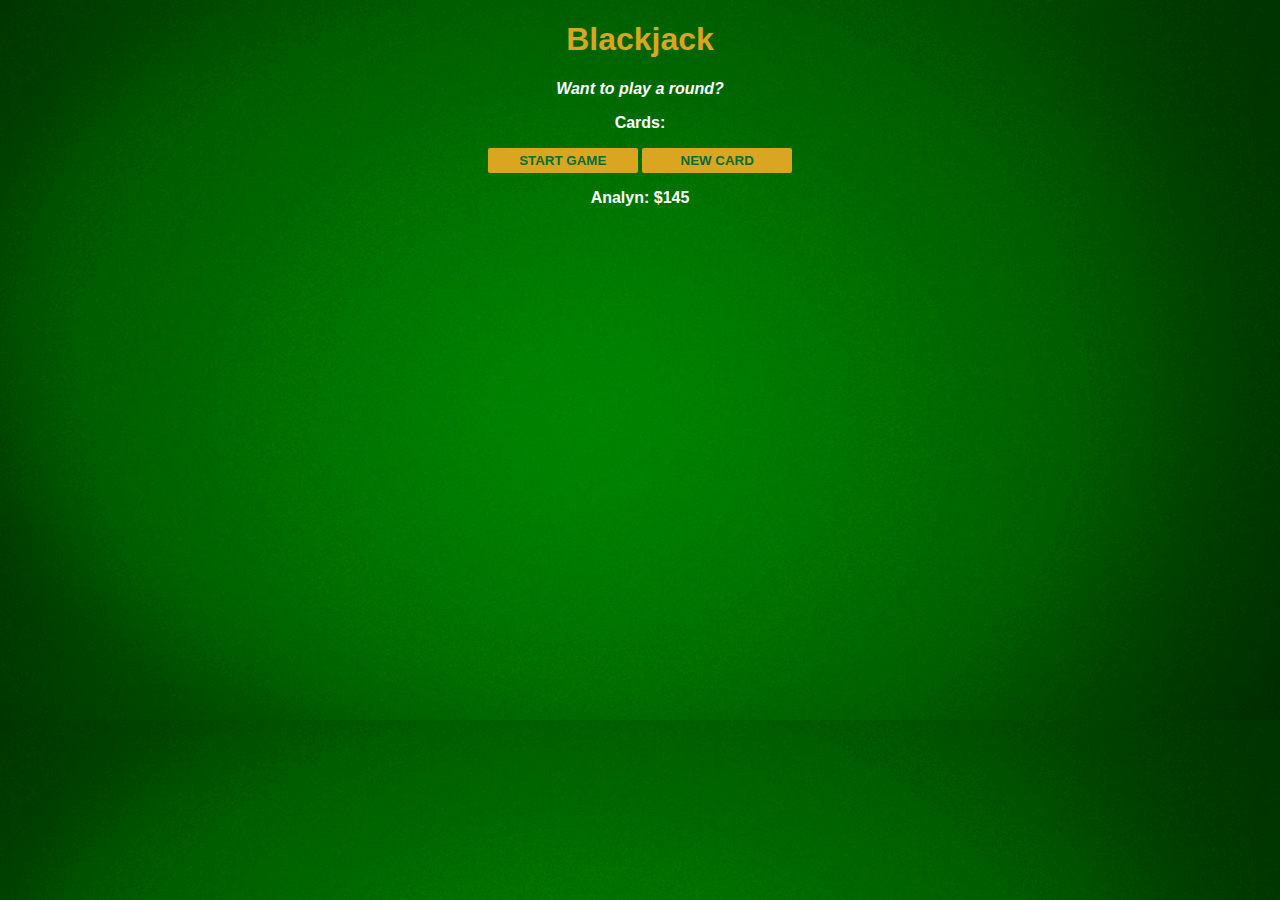
<file: blackjack-game/index.html>
<!DOCTYPE html>
<html lang="en">
<head>
    <meta charset="UTF-8">
    <meta name="viewport" content="width=device-width, initial-scale=1.0">
    <title>Document</title>
    <link rel="stylesheet" href="style.css">
</head>
<body>
    <h1>Blackjack</h1>
    <p id="message-el">Want to play a round?</p>
    <p id="cards-el">Cards:</p>
    <p id="sum-el"></p>
    <button onclick="startGame()">START GAME</button>
    <button onclick="newCard()">NEW CARD</button>
    <p id="player-el"></p>
    <p id="no-bal-el""></p>
    <script src="index.js"></script>
</body>
</html>
</file>
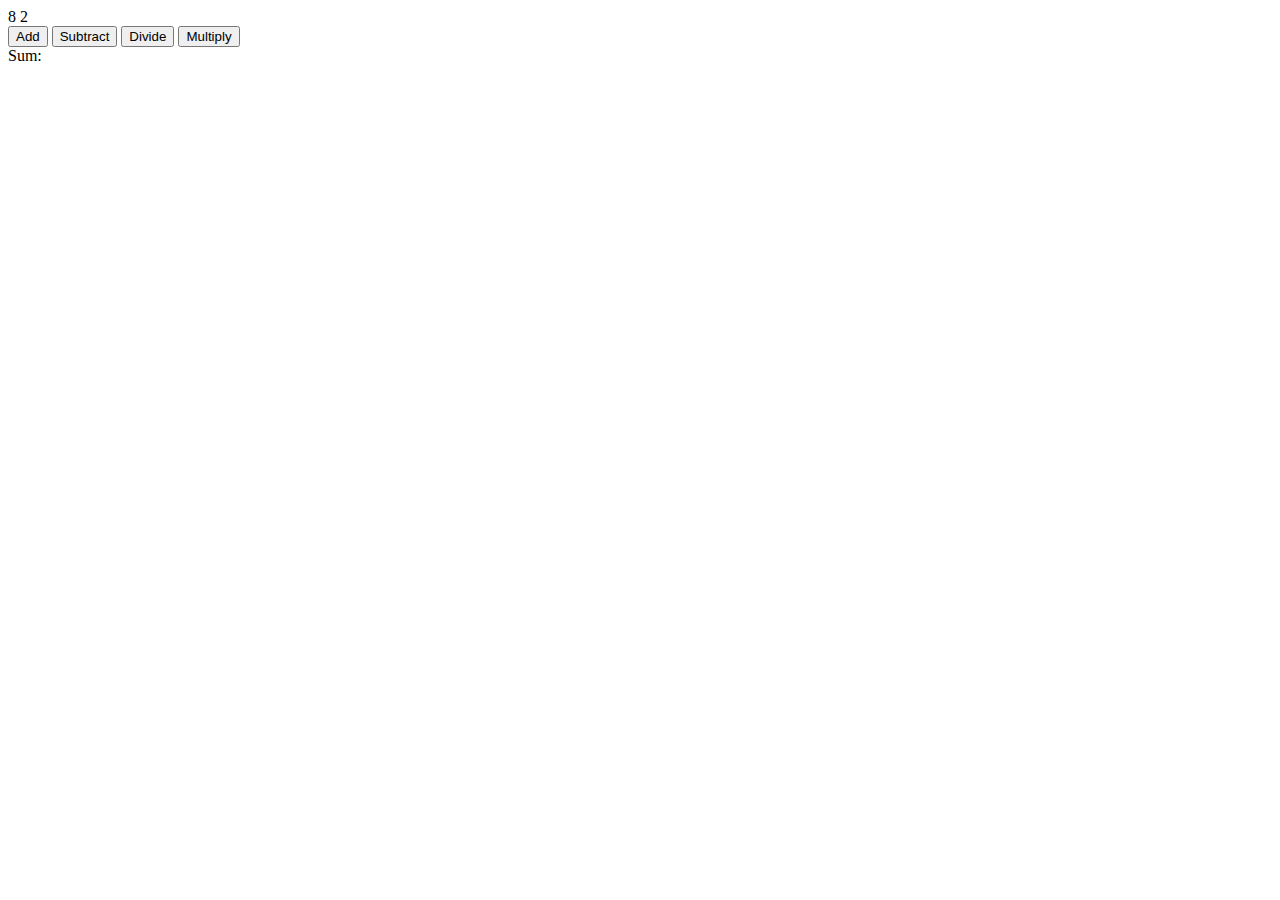
<file: calculator-challenge/index.html>
<!DOCTYPE html>
<html lang="en">
<head>
    <meta charset="UTF-8">
    <meta name="viewport" content="width=device-width, initial-scale=1.0">
    <title>Document</title>
</head>
<body>
    <span id="num1-el"></span>
    <span id="num2-el"></span>
    <br>
    <button onclick="add(num1, num2)">Add</button>
    <button onclick="sub(num1, num2)">Subtract</button>
    <button onclick="div(num1, num2)">Divide</button>
    <button onclick="multi(num1, num2)">Multiply</button>
    <br>
    <span id="sum-el">Sum: </span>
    <script src="index.js"></script>
</body>
</html>
</file>
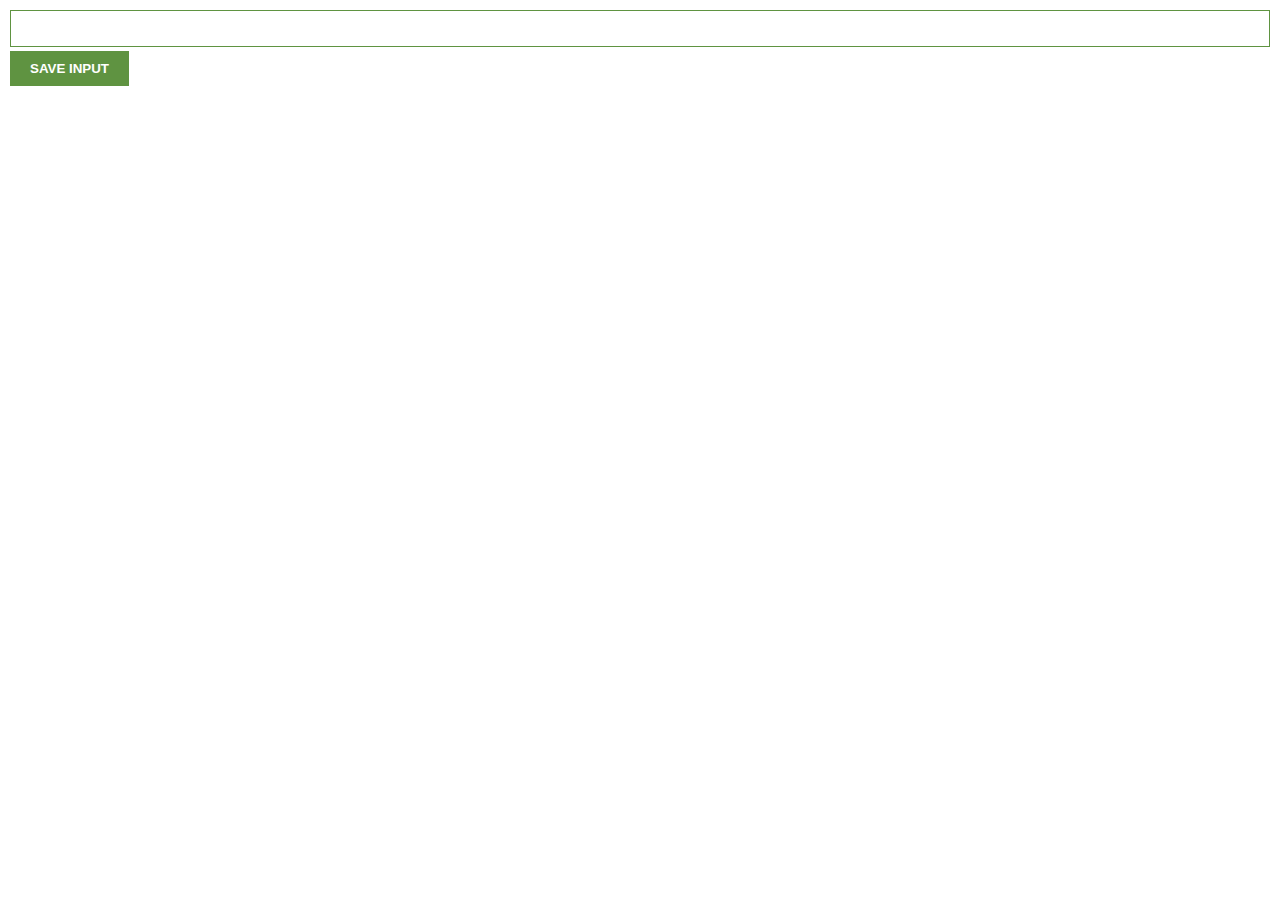
<file: chrome-extension/index.html>
<html>
    <head>
        <link rel="stylesheet" href="style.css">
    </head>
    <body>
        <input type="text" id="input-el">
        <button id="input-btn">SAVE INPUT</button>
        <ul id="ul-el"></ul>
        <script src="index.js"></script>
    </body>
</html>
</file>
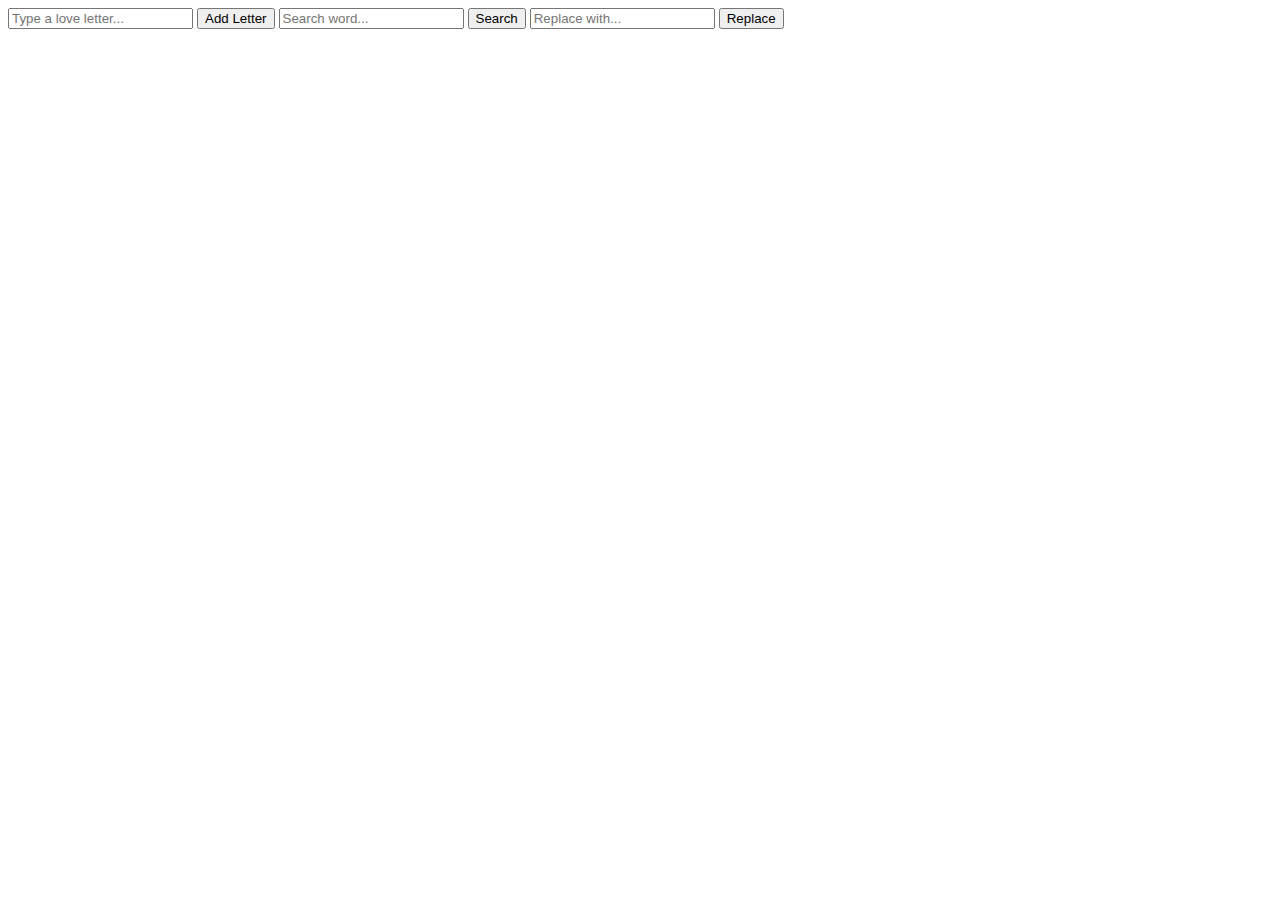
<file: secret-message/index.html>
<!DOCTYPE html>
<html lang="en">
<head>
    <meta charset="UTF-8">
    <meta name="viewport" content="width=device-width, initial-scale=1.0">
    <title>Document</title>
</head>
<body>
    <input id="newLetter" placeholder="Type a love letter..."/>
    <button onclick="addLoveLetter()">Add Letter</button>

    <input id="searchWord" placeholder="Search word..."/>
    <button onclick="searchLetters()">Search</button>

    <input id="replaceWord" placeholder="Replace with..."/>
    <button onclick="replaceInLetters()">Replace</button>

    <div id="letterBox"></div>

    <script src="index.js"></script>
</body>
</html>
</file>
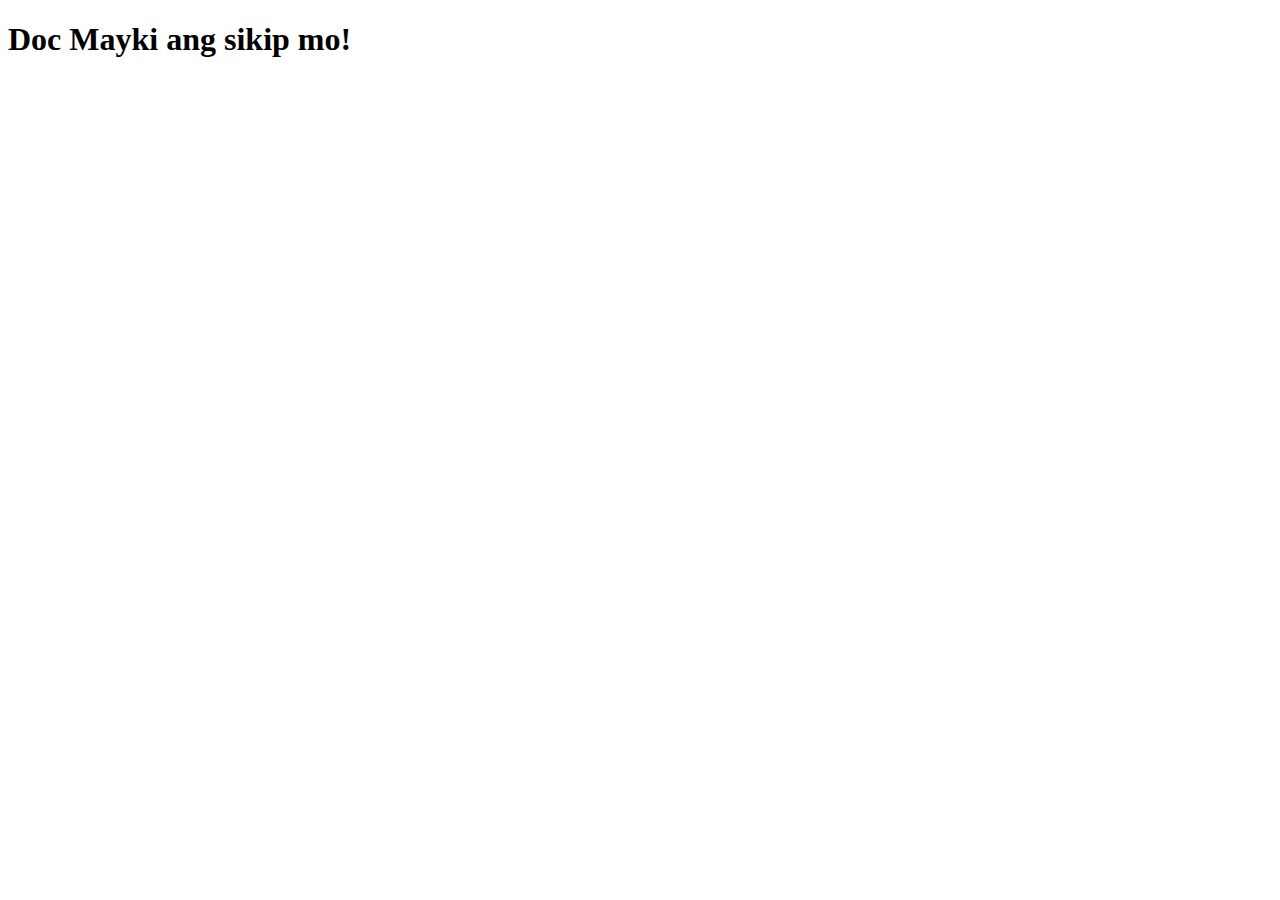
<file: welcome-message/index.html>
<!DOCTYPE html>
<html lang="en">
<head>
    <meta charset="UTF-8">
    <meta name="viewport" content="width=device-width, initial-scale=1.0">
    <title>Document</title>
</head>
<body>
    <h1 id="welcome-el">Welcome putanginamo</h1>
    <script src="index.js"></script>
</body>
</html>
</file>
<file: blackjack-game/style.css>
body {
    font-family: 'Trebuchet MS', 'Lucida Sans Unicode', 'Lucida Grande', 'Lucida Sans', Arial, sans-serif;
    background-image: url("assets/background.png");
    background-size: cover;
    text-align: center;
    color: white;
    font-weight: bold;
}

h1 {
    color: goldenrod;
}

#message-el {
    font-style: italic;
}

button {
    color: #016f32;
    width: 150px;
    background: goldenrod;
    padding-top: 5px;
    padding-bottom: 5px;
    font-weight: bold;
    border: none;
    border-radius: 2px;
}
</file>
<file: chrome-extension/style.css>
body {
    margin: 0;
    padding: 10px;
    font-family: Arial, Helvetica, sans-serif;
}

input {
    width: 100%;
    padding: 10px;
    box-sizing: border-box;
    border: 1px solid #5f9341;
    margin-bottom: 4px;
}

button {
    background: #5f9341;
    color: white;
    padding: 10px 20px;
    border: none;
    font-weight: bold;
}
</file>
